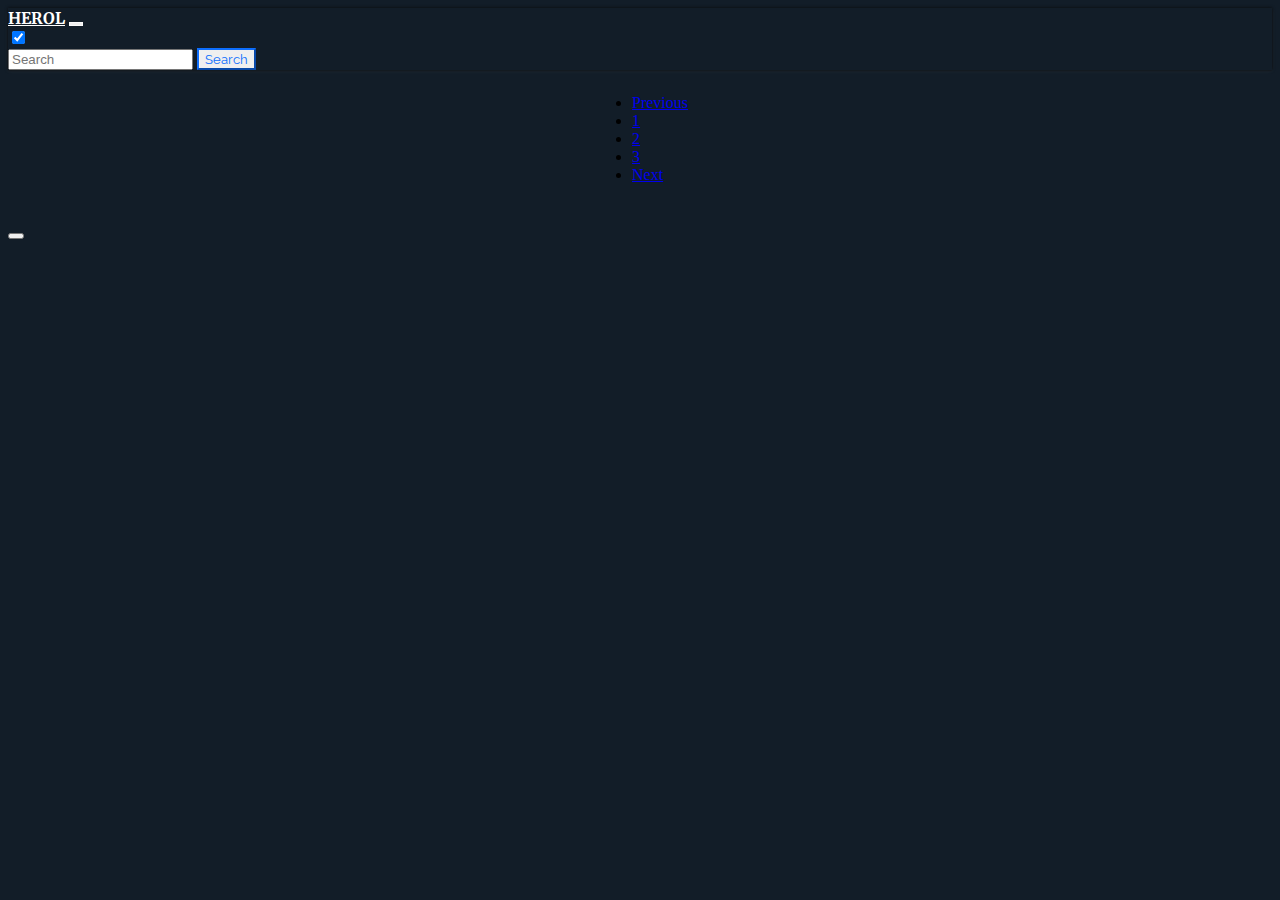
<file: index.html>
<!DOCTYPE html>
<html lang="en">

<head>
    <meta charset="UTF-8">
    <meta name="description" content="Filkit seu site para te ajuda você escolher seu filme">
    <meta name="author" content="Jadielson Santos">
    <meta name="copyright" content="©2021 Herol" />
    <meta http-equiv="X-UA-Compatible" content="IE=edge">
    <meta name="viewport" content="width=device-width, initial-scale=1.0">
    <link rel="stylesheet" href="https://cdnjs.cloudflare.com/ajax/libs/font-awesome/5.15.3/css/all.min.css"
        integrity="sha512-iBBXm8fW90+nuLcSKlbmrPcLa0OT92xO1BIsZ+ywDWZCvqsWgccV3gFoRBv0z+8dLJgyAHIhR35VZc2oM/gI1w=="
        crossorigin="anonymous" />
    <link href="https://cdn.jsdelivr.net/npm/bootstrap@5.0.0-beta3/dist/css/bootstrap.min.css" rel="stylesheet"
        integrity="sha384-eOJMYsd53ii+scO/bJGFsiCZc+5NDVN2yr8+0RDqr0Ql0h+rP48ckxlpbzKgwra6" crossorigin="anonymous">
    <link rel="stylesheet" href="./css/scss/style.css">
    <title>Herol</title>
</head>

<body>
    <!-- Header principal -->
    <header>
        <nav class="navbar navbar-expand-lg navbar-light ">
            <div class="container-fluid">
                <a class="navbar-brand logo" href="/">HEROL</a>
                <button class="navbar-toggler" type="button" data-bs-toggle="collapse"
                    data-bs-target="#navbarSupportedContent" aria-controls="navbarSupportedContent"
                    aria-expanded="false" aria-label="Toggle navigation">
                    <i class="fas fa-bars"></i>
                </button>
                <div class="collapse navbar-collapse" id="navbarSupportedContent">
                    
                    <div class="form-check form-switch">
                        <input onclick="check(this)" class="form-check-input" type="checkbox"
                            id="flexSwitchCheckDefault">
                        <label class="form-check-label" for="flexSwitchCheckDefault"><i id="theme"
                                class="far fa-moon"></i></label>
                    </div>
                    <form class="d-flex" action="/busca/">
                        <input class="form-control me-2" name="herois" type="search" placeholder="Search"
                            aria-label="Search">
                        <button class="btn btn-outline-success submit" type="submit">Search</button>
                    </form>
                </div>
            </div>
        </nav>
    </header>

    <section class="margin">
        <div class="container">
            <div class="row">

            </div>
        </div>
    </section>

    <nav aria-label="..." class="paginacao">
        <ul class="pagination">
            <li class="page-item">
                <a class="page-link" href="#" onclick="volta()">Previous</a>
            </li>

            <li class="page-item item"><a class="page-link " href="#" onclick="page(1)">1</a></li>
            <li class="page-item item"><a class="page-link " href="#" onclick="page(2)">2</a></li>
            <li class="page-item item"><a class="page-link " href="#" onclick="page(3)">3</a></li>
            
            <li class="page-item">
                <a class="page-link" href="#" onclick="proximo()">Next</a>
            </li>
        </ul>
    </nav>
    <!-- Modal com os detalhes dos herois  -->
    <div class="modal fade" id="exampleModal" tabindex="-1" aria-labelledby="exampleModalLabel" aria-hidden="true">
        <div class="modal-dialog">
            <div class="modal-content">
                <div class="modal-header">
                    <h5 class="modal-title" id="exampleModalLabel"></h5>
                    <button type="button" class="btn-close" data-bs-dismiss="modal" aria-label="Close"></button>
                </div>
                <div class="modal-body">
                    <p class="modal-descricao"></p>
                </div>
            </div>
        </div>
    </div>
    <script src="https://cdn.jsdelivr.net/npm/bootstrap@5.0.0-beta3/dist/js/bootstrap.bundle.min.js"
        integrity="sha384-JEW9xMcG8R+pH31jmWH6WWP0WintQrMb4s7ZOdauHnUtxwoG2vI5DkLtS3qm9Ekf"
        crossorigin="anonymous"></script>
    <!-- Jquery cdn -->
    <script src="https://code.jquery.com/jquery-3.6.0.js"
        integrity="sha256-H+K7U5CnXl1h5ywQfKtSj8PCmoN9aaq30gDh27Xc0jk=" crossorigin="anonymous"></script>
    <!-- Arquivo que vai fica de responsavel por fazer conexao com api e rederiza no front -->
    <script src="./js/main.js"></script>
    <!-- Arquivo que vai fica de responsavel por cria modal e coloca conteudo -->
    <script src="./js/criamodal.js"></script>
</body>

</html>
</file>
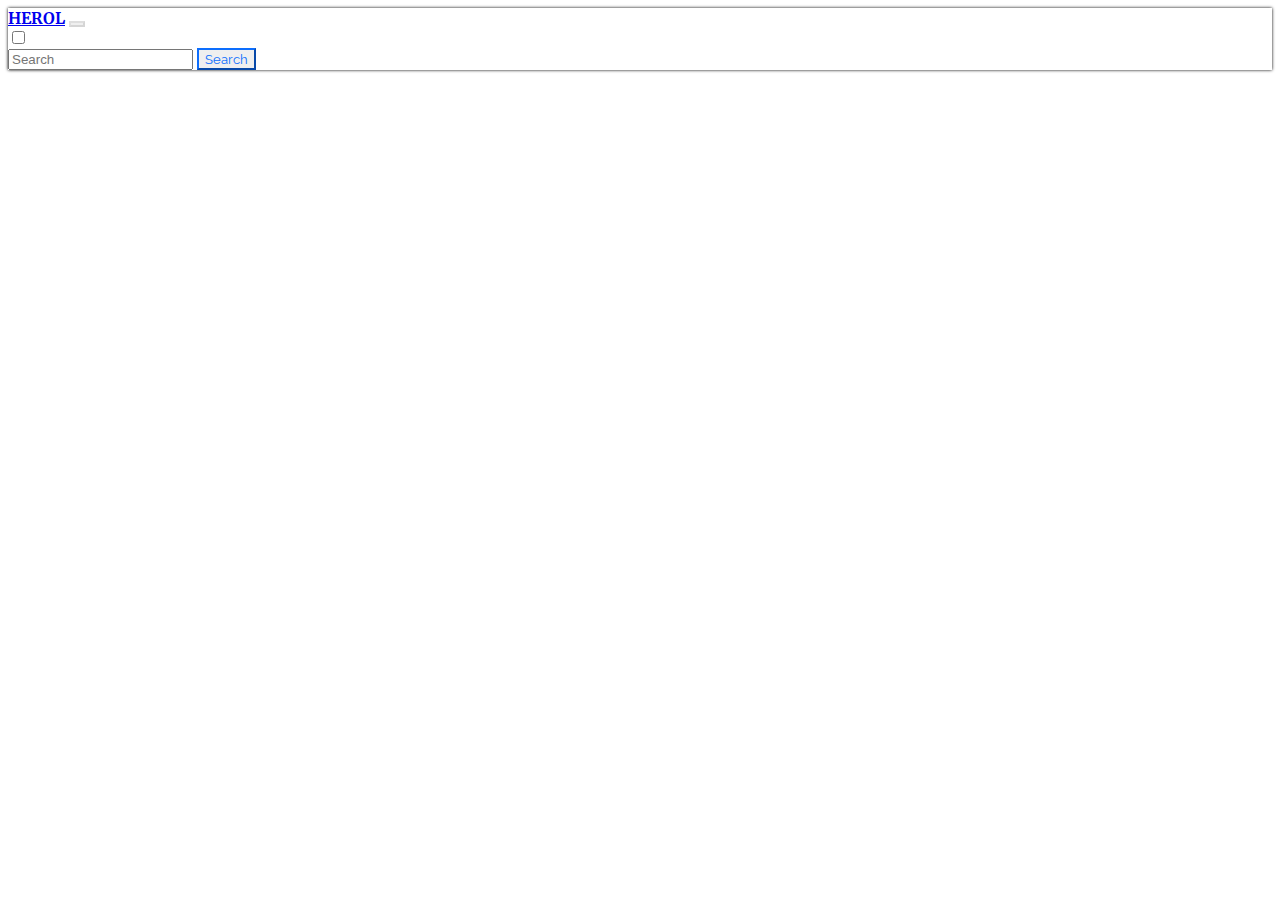
<file: busca/index.html>
<!DOCTYPE html>
<html lang="en">

<head>
    <meta charset="UTF-8">
    <meta name="description" content="Herol, seu site para você fica por dentro do seu desenho favorito Marvel">
    <meta name="author" content="Jadielson Santos">
    <meta name="copyright" content="©2021 Herol" />
    <meta http-equiv="X-UA-Compatible" content="IE=edge">
    <meta name="viewport" content="width=device-width, initial-scale=1.0">
    <link rel="stylesheet" href="https://cdnjs.cloudflare.com/ajax/libs/font-awesome/5.15.3/css/all.min.css"
        integrity="sha512-iBBXm8fW90+nuLcSKlbmrPcLa0OT92xO1BIsZ+ywDWZCvqsWgccV3gFoRBv0z+8dLJgyAHIhR35VZc2oM/gI1w=="
        crossorigin="anonymous" />
    <link href="https://cdn.jsdelivr.net/npm/bootstrap@5.0.0-beta3/dist/css/bootstrap.min.css" rel="stylesheet"
        integrity="sha384-eOJMYsd53ii+scO/bJGFsiCZc+5NDVN2yr8+0RDqr0Ql0h+rP48ckxlpbzKgwra6" crossorigin="anonymous">
    <link rel="stylesheet" href="../css/scss/style.css">
    <title>Herol</title>
    <style>
        .card-body {
            flex-direction: column;
        }
    </style>
</head>

<body>
    <!-- Header principal -->
    <header>
        <nav class="navbar navbar-expand-lg navbar-light ">
            <div class="container-fluid">
                <a class="navbar-brand logo" href="/">HEROL</a>
                <button class="navbar-toggler" type="button" data-bs-toggle="collapse"
                    data-bs-target="#navbarSupportedContent" aria-controls="navbarSupportedContent"
                    aria-expanded="false" aria-label="Toggle navigation">
                    <i class="fas fa-bars"></i>
                </button>
                <div class="collapse navbar-collapse" id="navbarSupportedContent">
                    
                    <div class="form-check form-switch">
                        <input onclick="check(this)" class="form-check-input" type="checkbox" id="flexSwitchCheckDefault">
                        <label class="form-check-label" for="flexSwitchCheckDefault"><i id="theme" class="far fa-moon"></i></label>
                    </div>
                    <form class="d-flex">
                        <input class="form-control me-2" type="search" name="herois" placeholder="Search"
                            aria-label="Search">
                        <button class="btn btn-outline-success submit" type="submit">Search</button>
                    </form>
                </div>
            </div>
        </nav>
    </header>

    <section class="margin">
        <div class="container">
            <div class="row">

            </div>
        </div>
    </section>


    
    <script src="https://cdn.jsdelivr.net/npm/bootstrap@5.0.0-beta3/dist/js/bootstrap.bundle.min.js"
        integrity="sha384-JEW9xMcG8R+pH31jmWH6WWP0WintQrMb4s7ZOdauHnUtxwoG2vI5DkLtS3qm9Ekf"
        crossorigin="anonymous"></script>
    <!-- Jquery cdn -->
    <script src="https://code.jquery.com/jquery-3.6.0.js"
        integrity="sha256-H+K7U5CnXl1h5ywQfKtSj8PCmoN9aaq30gDh27Xc0jk=" crossorigin="anonymous"></script>
    <script src="./js/main.js"></script>
    <!-- <script src="../js/main.js"></script> -->
</body>

</html>
</file>
<file: css/scss/style.css>
@import url("https://fonts.googleapis.com/css2?family=Merriweather:wght@300;400;700;900&family=Raleway:ital,wght@0,300;0,400;0,500;1,100&display=swap");
nav .logo {
  font-weight: bold;
  font-family: 'Merriweather', serif;
}

nav div ul li a {
  font-family: 'Raleway', sans-serif;
}

form .submit {
  font-family: 'Raleway', sans-serif;
}

.card-title, .modal-title {
  font-weight: 700;
  font-family: 'Merriweather', serif;
}

.modal-descricao {
  font-family: 'Raleway', sans-serif;
}

.card {
  margin: 10px !important;
}

.card-body {
  display: -webkit-box;
  display: -ms-flexbox;
  display: flex;
  -webkit-box-orient: vertical;
  -webkit-box-direction: reverse;
      -ms-flex-direction: column-reverse;
          flex-direction: column-reverse;
  -webkit-box-pack: end;
      -ms-flex-pack: end;
          justify-content: flex-end;
  height: 10em;
}

.card-img-top {
  height: 30rem;
}

.navbar {
  -webkit-box-shadow: 0 0 3px black;
          box-shadow: 0 0 3px black;
}

.submit {
  border-color: #0d6efd;
  color: #0d6efd;
}

.submit:hover {
  background-color: #0d6efd;
}

.navbar-light .navbar-toggler {
  color: rgba(0, 0, 0, 0.55);
  border-color: rgba(0, 0, 0, 0.1);
}

.navbar-collapse {
  -webkit-box-pack: end;
      -ms-flex-pack: end;
          justify-content: flex-end;
}

body.dark-mode {
  background-color: #121d28;
}

.dark-mode header {
  -webkit-box-shadow: 0 1px 4px 0 rgba(255, 255, 255, 0.1);
          box-shadow: 0 1px 4px 0 rgba(255, 255, 255, 0.1);
}

.dark-mode .logo, .dark-mode
.nav-link, .dark-mode
.fa-bars, .dark-mode
#theme {
  color: white !important;
}

.dark-mode section {
  background-color: #212529 !important;
}

.dark-mode .navbar-toggler:focus {
  text-decoration: none;
  outline: 0;
  -webkit-box-shadow: 0 0 0 0.25rem white;
          box-shadow: 0 0 0 0.25rem white;
}

.dark-mode .navbar-light .navbar-toggler {
  /* color: rgba(0,0,0,.55); */
  /* border-color: rgba(0,0,0,.1); */
  border: 1px solid rgba(255, 255, 255, 0.6);
}

.paginacao {
  display: -webkit-box;
  display: -ms-flexbox;
  display: flex;
  -webkit-box-pack: center;
      -ms-flex-pack: center;
          justify-content: center;
  margin-top: 8px;
}
/*# sourceMappingURL=style.css.map */
</file>
